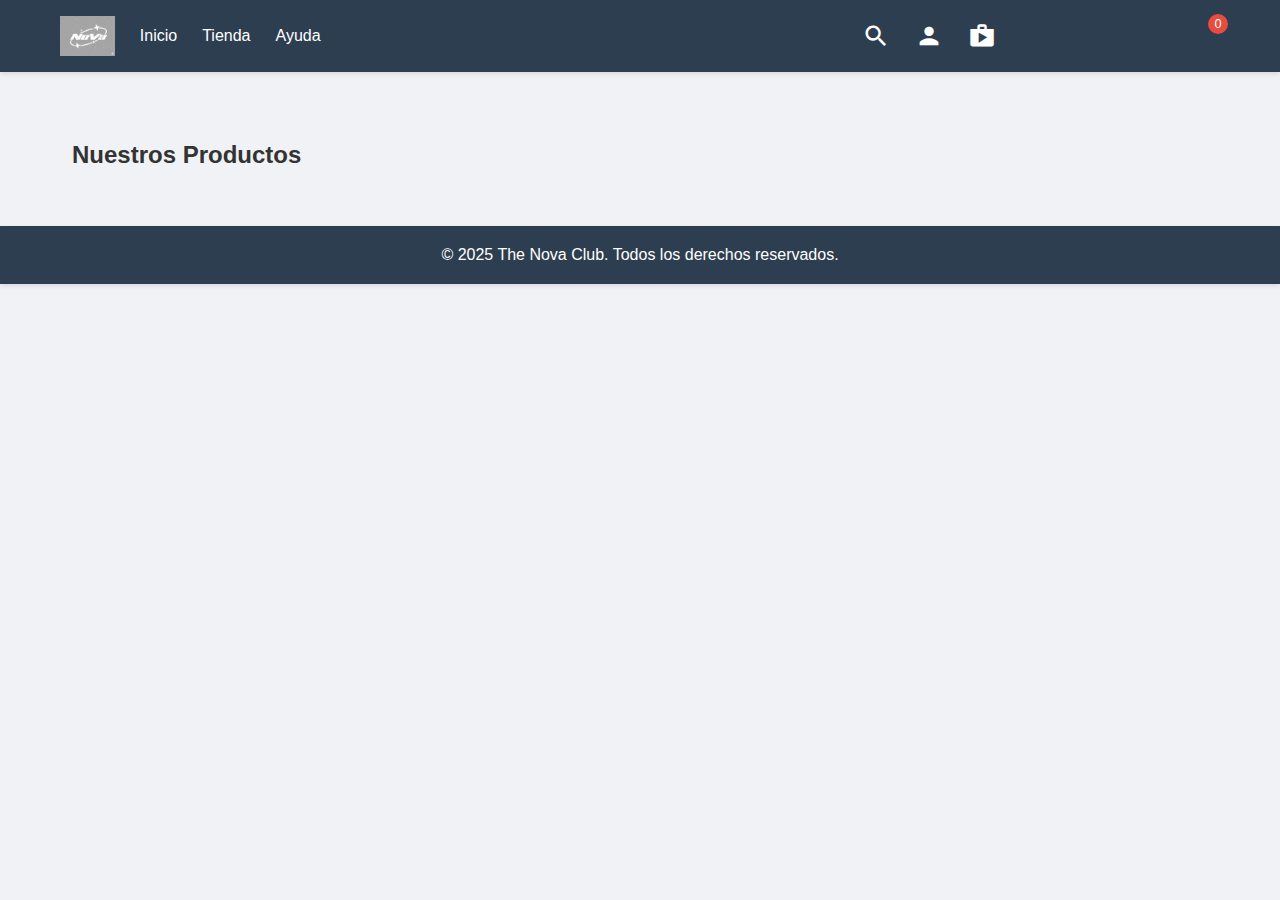
<file: index.html>
<!DOCTYPE html>
<html lang="es">
<head>
    <meta charset="UTF-8">
    <meta name="viewport" content="width=device-width, initial-scale=1.0">
    <title>The Nova Club - Ropa de Calidad</title>
    <link rel="stylesheet" href="css/styles.css">
    <link href="https://fonts.googleapis.com/icon?family=Material+Icons" rel="stylesheet">
</head>
<body>

    <header>
        <div class="header-container">
            <nav class="main-nav">
                <ul class="nav-left">
                    <li><a href="index.html"><img src="img/logonovablanco.png" alt="Logo The Nova Club" class="nav-logo"></a></li>
                    <li><a href="index.html">Inicio</a></li>
                    <li><a href="tienda.html">Tienda</a></li>
                    <li><a href="#">Ayuda</a></li>
                </ul>
            </nav>

            <nav class="icon-nav">
                <ul class="nav-right">
                    <li class="search-container">
                        <a href="#" class="search-link"><span class="material-icons">search</span></a>
                        <input type="text" id="search-input" class="search-input" placeholder="Buscar productos...">
                    </li>
                    <li class="dropdown-container">
                        <a href="#" class="profile-link"><span class="material-icons">person</span></a>
                        <div class="dropdown-menu">
                            <a href="#" id="open-login-btn">Iniciar Sesión</a>
                            <a href="#" id="show-register-from-menu">Crear Perfil</a>
                        </div>
                    </li>
                    <li>
                        <a href="#" id="open-cart-btn" class="cart-icon-container">
                            <span class="material-icons">shopping_bag</span>
                            <span id="cart-count" class="cart-count">0</span>
                        </a>
                    </li>
                </ul>
            </nav>
        </div>
    </header>

    <main>
        <div class="product-grid-container">
            <h2>Nuestros Productos</h2>
            <div id="productos-grid" class="product-grid">
            </div>
        </div>
    </main>

    <div id="cart-sidebar" class="cart-sidebar">
        <div class="cart-header">
            <h3>Tu Carrito</h3>
            <button id="close-cart-btn" class="close-btn">&times;</button>
        </div>
        <div id="cart-items" class="cart-items">
            <p id="empty-cart-message" class="empty-cart-message" style="display: none;">Tu carrito está vacío.</p>
        </div>
        <div class="cart-summary">
            <div class="discount-section">
                <input type="text" id="discount-code" placeholder="Código de descuento">
                <button id="apply-discount-btn" class="button">Aplicar</button>
            </div>
            <p>Total: <span id="cart-total">$0</span></p>
            <button id="checkout-btn" class="checkout-btn button">Pagar</button>
        </div>
    </div>

    <div id="checkout-modal" class="modal-bg" style="display: none;">
        <div class="modal-content">
            <h2>¡Compra Exitosa!</h2>
            <p>Tu pedido ha sido procesado correctamente. ¡Gracias por tu compra!</p>
            <button id="close-checkout-modal-btn" class="button button-secondary">Cerrar</button>
        </div>
    </div>

    <div id="login-modal" class="modal-bg" style="display: none;">
        <div class="modal-content">
            <button id="close-login-modal-btn" class="close-btn">&times;</button>
            <div id="login-section">
                <h3>Iniciar Sesión</h3>
                <form id="login-form">
                    <label for="user-login">Usuario:</label>
                    <input type="text" id="user-login" required>
                    <label for="pass-login">Contraseña:</label>
                    <input type="password" id="pass-login" required>
                    <button type="submit" class="button">Entrar</button>
                </form>
                <p>¿No tienes cuenta? <a href="#" id="show-register">Crea una aquí</a></p>
                <p>¿Olvidaste tu contraseña? <a href="#" id="show-forgot-pass">Recupérala aquí</a></p>
            </div>
            
            <div id="register-section" style="display: none;">
                <h3>Crear Cuenta</h3>
                <form id="register-form">
                    <label for="new-user">Usuario:</label>
                    <input type="text" id="new-user" required>
                    <label for="new-email">Correo:</label>
                    <input type="email" id="new-email" required>
                    <label for="new-pass">Clave:</label>
                    <input type="password" id="new-pass" required>
                    <label for="confirm-pass">Verificar Clave:</label>
                    <input type="password" id="confirm-pass" required>
                    <button type="submit" class="button">Crear Cuenta</button>
                </form>
                <p>¿Ya tienes cuenta? <a href="#" id="show-login">Inicia sesión</a></p>
            </div>
            
            <div id="forgot-pass-section" style="display: none;">
                <h3>Recuperar Contraseña</h3>
                <form id="forgot-pass-form">
                    <p>Ingresa el correo con el que te registraste para obtener una contraseña provisoria.</p>
                    <label for="forgot-email">Correo:</label>
                    <input type="email" id="forgot-email" required>
                    <button type="submit" class="button">Recuperar</button>
                </form>
                <p>¿Ya tienes una clave? <a href="#" id="show-login-forgot">Inicia sesión</a></p>
            </div>
        </div>
    </div>

    <footer>
        <p>&copy; 2025 The Nova Club. Todos los derechos reservados.</p>
    </footer>

    <script src="js/scripts.js"></script>
</body>
</html>
</file>
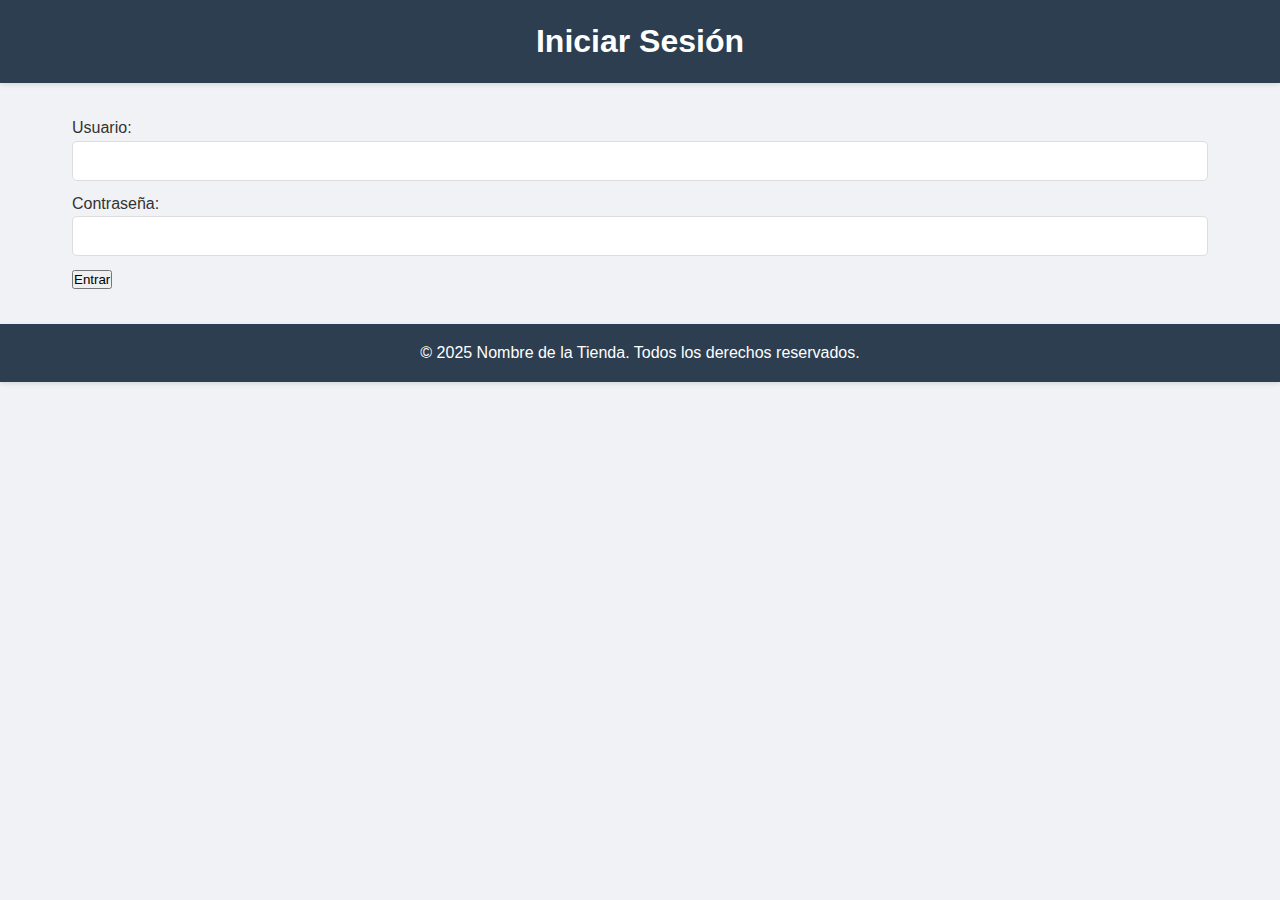
<file: login.html>
<!DOCTYPE html>
<html lang="es">
<head>
    <meta charset="UTF-8">
    <meta name="viewport" content="width=device-width, initial-scale=1.0">
    <title>Proyecto FullTienda</title>
    <link rel="stylesheet" href="css/styles.css">
</head>
<body>
    <body>
    <header>
        <h1>Iniciar Sesión</h1>
    </header>

    <main class="login-container">
        <form id="loginForm">
            <div>
                <label for="username">Usuario:</label>
                <input type="text" id="username" name="username" required>
            </div>
            <div>
                <label for="password">Contraseña:</label>
                <input type="password" id="password" name="password" required>
            </div>
            <button type="submit">Entrar</button>
        </form>
    </main>

    <footer>
        <p>&copy; 2025 Nombre de la Tienda. Todos los derechos reservados.</p>
    </footer>
</body>

    <script src="js/scripts.js"></script>
</body>
</html>
</file>
<file: css/styles.css>
/* ========================================================= */
/* === 1. Reseteo y Estilos Base === */
/* ========================================================= */
* {
    margin: 0;
    padding: 0;
    box-sizing: border-box;
}

body {
    font-family: 'Segoe UI', Tahoma, Geneva, Verdana, sans-serif;
    line-height: 1.6;
    background-color: #f0f2f5;
    color: #333;
}

a {
    color: #007bff;
    text-decoration: none;
    transition: color 0.3s ease;
}

a:hover {
    color: #0056b3;
    text-decoration: underline;
}

h1, h2, h3 {
    margin: 0;
    font-weight: 600;
}

main {
    padding: 2rem;
    max-width: 1200px;
    margin: auto;
}

/* ========================================================= */
/* === 2. Componentes Comunes === */
/* ========================================================= */

/* --- 2.1 Botones --- */
.button {
    background-color: #007bff;
    color: #fff;
    border: none;
    padding: 12px 20px;
    cursor: pointer;
    border-radius: 8px;
    font-size: 1rem;
    font-weight: 500;
    transition: background-color 0.3s ease, transform 0.2s ease, box-shadow 0.3s ease;
}

.button:hover {
    background-color: #0056b3;
    transform: translateY(-2px);
    box-shadow: 0 4px 10px rgba(0, 0, 0, 0.1);
}

.button:active {
    transform: translateY(0);
}

.button-danger {
    background-color: #dc3545;
}

.button-danger:hover {
    background-color: #c82333;
}

.button-secondary {
    background-color: #6c757d;
}

.button-secondary:hover {
    background-color: #5a6268;
}

.button:disabled, .button[disabled] {
    background-color: #c0c0c0;
    cursor: not-allowed;
    transform: none;
    box-shadow: none;
}

/* --- 2.2 Formularios e Inputs --- */
input[type="text"],
input[type="number"],
input[type="email"],
input[type="password"],
select {
    width: 100%;
    padding: 10px;
    border: 1px solid #ddd;
    border-radius: 5px;
    font-size: 1rem;
    margin-bottom: 10px;
    background-color: #fff;
}

/* ========================================================= */
/* === 3. Estilos de Diseño de Páginas === */
/* ========================================================= */

/* --- 3.1 Header y Footer (Comunes) --- */
header, footer {
    background-color: #2c3e50;
    color: #fff;
    padding: 1rem 0;
    text-align: center;
    box-shadow: 0 2px 5px rgba(0, 0, 0, 0.1);
}

header {
    position: sticky;
    top: 0;
    z-index: 1000;
}

header .header-container {
    display: flex;
    justify-content: space-between;
    align-items: center;
    max-width: 1200px;
    margin: auto;
    padding: 0 20px;
}

header .nav-left, header .nav-right {
    display: flex;
    align-items: center;
    list-style: none;
    padding: 0;
    gap: 25px;
}

header .main-nav a, header .icon-nav a {
    color: #fff;
    display: flex;
    align-items: center;
    font-size: 1rem;
    transition: color 0.3s ease;
}

header .main-nav a:hover, header .icon-nav a:hover {
    color: #007bff;
    text-decoration: none;
}

.nav-logo {
    height: 40px;
    width: auto;
}

/* Estilos para los iconos de la navegación */
.icon-nav .material-icons {
    font-size: 28px;
    color: #fff;
    transition: color 0.3s ease;
}

.icon-nav .material-icons:hover {
    color: #007bff;
}

.cart-icon-container {
    position: relative;
}

.cart-count {
    position: absolute;
    top: -8px;
    right: -8px;
    background-color: #e74c3c;
    color: white;
    font-size: 0.8rem;
    width: 20px;
    height: 20px;
    border-radius: 50%;
    display: flex;
    justify-content: center;
    align-items: center;
}

/* Dropdown del perfil */
.dropdown-container {
    position: relative;
}

.dropdown-menu {
    position: absolute;
    top: 100%;
    right: 0;
    background-color: #fff;
    border: 1px solid #ddd;
    box-shadow: 0 2px 10px rgba(0,0,0,0.1);
    border-radius: 5px;
    padding: 10px 0;
    min-width: 150px;
    display: none;
    flex-direction: column;
    z-index: 10;
}

.dropdown-container .dropdown-menu.show-dropdown {
    display: flex;
}

.dropdown-menu a {
    color: #333;
    padding: 8px 15px;
}

.dropdown-menu a:hover {
    background-color: #f4f4f4;
    text-decoration: none;
    color: #007bff;
}

/* ========================================================= */
/* === 4. Estilos de Secciones Específicas === */
/* ========================================================= */

/* --- 4.1 Tienda (index.html) --- */
.product-grid-container {
    margin-top: 2rem;
}

.product-grid {
    display: grid;
    grid-template-columns: repeat(auto-fill, minmax(250px, 1fr));
    gap: 20px;
    margin-top: 20px;
}

.product-card {
    background-color: #fff;
    border-radius: 12px;
    padding: 20px;
    box-shadow: 0 4px 15px rgba(0, 0, 0, 0.08);
    text-align: center;
    transition: transform 0.3s ease, box-shadow 0.3s ease;
}

.product-card:hover {
    transform: translateY(-5px);
    box-shadow: 0 8px 20px rgba(0, 0, 0, 0.12);
}

.product-card img {
    max-width: 100%;
    height: 250px;
    object-fit: cover;
    border-radius: 8px;
    margin-bottom: 15px;
}

.product-card h3 {
    font-size: 1.3rem;
    margin-bottom: 8px;
}

.product-card .description {
    font-size: 0.9rem;
    color: #666;
    margin-bottom: 15px;
}

.product-card .price {
    font-size: 1.4rem;
    color: #2ecc71;
    font-weight: bold;
    margin-bottom: 15px;
}

.product-options {
    display: flex;
    justify-content: center;
    align-items: center;
    gap: 10px;
    margin-bottom: 15px;
}

.product-options label {
    font-weight: bold;
    color: #555;
}

.product-options .talla-select {
    padding: 8px;
    border-radius: 5px;
    border: 1px solid #ddd;
}

.add-to-cart-btn {
    width: 100%;
    margin-top: 10px;
}

/* --- 4.2 Carrito (Sidebar) --- */
.cart-sidebar {
    position: fixed;
    top: 0;
    right: -400px;
    width: 350px;
    height: 100%;
    background-color: #fff;
    box-shadow: -2px 0 10px rgba(0, 0, 0, 0.1);
    transition: right 0.5s ease-in-out;
    display: flex;
    flex-direction: column;
    padding: 20px;
    box-sizing: border-box;
    z-index: 999;
}

.cart-sidebar.open {
    right: 0;
}

.cart-header {
    display: flex;
    justify-content: space-between;
    align-items: center;
    margin-bottom: 20px;
    padding-bottom: 10px;
    border-bottom: 1px solid #ddd;
}

.cart-items {
    flex-grow: 1;
    overflow-y: auto;
    padding-right: 10px;
}

.cart-item {
    display: flex;
    align-items: center;
    gap: 15px;
    margin-bottom: 15px;
    border-bottom: 1px solid #eee;
    padding-bottom: 10px;
    position: relative;
}

.cart-item img {
    width: 70px;
    height: 70px;
    object-fit: cover;
    border-radius: 5px;
}

.item-details {
    flex-grow: 1;
}

.item-details h4 {
    margin: 0 0 5px;
    font-size: 1rem;
}

.item-details p {
    margin: 0;
    font-size: 0.9rem;
    color: #666;
}

.remove-from-cart-btn {
    background: none;
    border: none;
    color: #dc3545;
    cursor: pointer;
    font-size: 1.5rem;
    padding: 5px;
    transition: color 0.3s ease;
}

.remove-from-cart-btn:hover {
    color: #c82333;
}

.cart-summary {
    padding-top: 20px;
    border-top: 1px solid #ddd;
    margin-top: auto;
}

.discount-section {
    display: flex;
    gap: 10px;
    margin-bottom: 15px;
}

.discount-section input {
    flex-grow: 1;
}

.cart-summary p {
    font-size: 1.2rem;
    font-weight: bold;
    text-align: right;
    margin-bottom: 15px;
}

.checkout-btn {
    width: 100%;
    font-size: 1.1rem;
}

.empty-cart-message {
    text-align: center;
    color: #888;
    margin-top: 50px;
}

.close-btn {
    background: none;
    border: none;
    font-size: 2rem;
    cursor: pointer;
    color: #999;
    padding: 0;
    line-height: 1;
}

/* --- 4.3 Modal (Login/Registro/Checkout) --- */
.modal-bg {
    position: fixed;
    top: 0;
    left: 0;
    width: 100%;
    height: 100%;
    background-color: rgba(0, 0, 0, 0.5);
    display: none;
    justify-content: center;
    align-items: center;
    z-index: 1000;
}

.modal-content {
    background-color: #fff;
    padding: 30px;
    border-radius: 10px;
    box-shadow: 0 5px 15px rgba(0, 0, 0, 0.2);
    width: 90%;
    max-width: 400px;
    position: relative;
    text-align: center;
}

.modal-content h2, .modal-content h3 {
    margin-bottom: 20px;
    color: #2c3e50;
}

.modal-content form {
    display: flex;
    flex-direction: column;
    gap: 15px;
}

.modal-content label {
    align-self: flex-start;
    font-weight: 500;
}

.modal-content input, .modal-content select {
    width: 100%;
}

/* --- 4.4 Admin Panel --- */
.admin-panel {
    display: flex;
    min-height: calc(100vh - 150px);
    background-color: #f0f2f5;
}

.admin-panel aside {
    width: 250px;
    background-color: #2c3e50;
    padding: 20px 0;
    color: #ecf0f1;
    box-shadow: 2px 0 5px rgba(0, 0, 0, 0.1);
}

.admin-panel aside nav ul {
    list-style: none;
    padding: 0;
}

.admin-panel aside nav ul li a {
    color: #ecf0f1;
    display: block;
    padding: 15px 20px;
    border-left: 4px solid transparent;
    transition: all 0.3s ease;
}

.admin-panel aside nav ul li a:hover,
.admin-panel aside nav ul li a.active {
    background-color: #34495e;
    border-left-color: #007bff;
    text-decoration: none;
}

.dashboard {
    flex-grow: 1;
    padding: 30px;
    display: flex;
    flex-direction: column;
}

.dashboard h2 {
    color: #2c3e50;
    margin-bottom: 20px;
    border-bottom: 2px solid #ccc;
    padding-bottom: 10px;
}

.content-card {
    background-color: #fff;
    padding: 25px;
    border-radius: 8px;
    box-shadow: 0 4px 12px rgba(0, 0, 0, 0.08);
    margin-bottom: 20px;
}

.dashboard table {
    width: 100%;
    border-collapse: collapse;
    margin-top: 15px;
}

.dashboard th, .dashboard td {
    border: 1px solid #ddd;
    padding: 12px;
    text-align: left;
}

.dashboard th {
    background-color: #f2f2f2;
    font-weight: bold;
}

.dashboard form {
    display: grid;
    grid-template-columns: 1fr 1fr;
    gap: 15px;
}

.dashboard form label {
    display: block;
    margin-bottom: 5px;
}

.dashboard form input, .dashboard form select {
    width: 100%;
    padding: 8px;
    box-sizing: border-box;
    border: 1px solid #ccc;
    border-radius: 4px;
}

.dashboard form button {
    grid-column: 1 / span 2;
}

/* --- Botón para restablecer datos --- */
#reset-dashboard-btn {
    background-color: #dc3545;
    color: #fff;
    border: none;
    padding: 12px 24px;
    font-size: 16px;
    font-weight: bold;
    border-radius: 8px;
    cursor: pointer;
    transition: background-color 0.3s ease, transform 0.2s ease;
    box-shadow: 0 4px 6px rgba(0, 0, 0, 0.1);
    margin-top: 20px;
    width: fit-content;
}

#reset-dashboard-btn:hover {
    background-color: #c82333;
    transform: translateY(-2px);
}

#reset-dashboard-btn:active {
    background-color: #bd2130;
    transform: translateY(0);
}

/* ========================================================= */
/* === 5. NUEVOS ESTILOS PARA TIENDA Y BÚSQUEDA === */
/* ========================================================= */

/* --- 5.1 Barra de Búsqueda --- */
.search-container {
    position: relative;
}

.search-link {
    display: flex;
    align-items: center;
}

.search-input {
    width: 0;
    border: none;
    border-bottom: 2px solid #fff;
    background: transparent;
    color: #fff;
    transition: width 0.4s ease-in-out, border-bottom-color 0.4s ease;
    padding: 5px 0;
    outline: none;
    position: absolute;
    right: 35px;
    opacity: 0;
    font-size: 1rem;
}

.search-input::placeholder {
    color: rgba(255, 255, 255, 0.7);
}

.search-input.active {
    width: 200px;
    opacity: 1;
}

/* --- 5.2 Estilos de la página de Tienda (tienda.html) --- */
.tienda-container {
    display: flex;
    gap: 30px;
    flex-wrap: wrap; /* Permite que los elementos se envuelvan en pantallas pequeñas */
}

.sidebar-filtros {
    width: 280px;
    background-color: #fff;
    padding: 25px;
    border-radius: 12px;
    box-shadow: 0 4px 15px rgba(0, 0, 0, 0.08);
}

.sidebar-filtros h2, .sidebar-filtros h3 {
    color: #2c3e50;
    margin-bottom: 15px;
}

.sidebar-filtros h2 {
    border-bottom: 2px solid #ccc;
    padding-bottom: 10px;
}

.filtro-categoria {
    margin-bottom: 20px;
}

.filtro-categoria ul {
    list-style: none;
    padding: 0;
}

.filtro-categoria label {
    display: flex;
    align-items: center;
    gap: 10px;
    font-size: 1rem;
    color: #555;
    cursor: pointer;
    transition: color 0.3s ease;
}

.filtro-categoria label:hover {
    color: #007bff;
}

.filtro-precio {
    display: flex;
    flex-direction: column;
    gap: 10px;
}

.precio-inputs {
    display: flex;
    gap: 10px;
}

.precio-inputs input {
    flex: 1;
    width: auto;
    margin-bottom: 0;
}

.productos-tienda-grid {
    flex: 1;
}

/* --- 5.3 Media Queries para la adaptabilidad de los filtros --- */
@media (max-width: 900px) {
    .tienda-container {
        flex-direction: column;
        gap: 20px;
    }
    .sidebar-filtros {
        width: 100%;
    }
}

/* --- 5.4 Estilos para las tablas en Admin Panel --- */
.data-table th, .data-table td {
    padding: 12px;
}

.data-table img {
    max-width: 50px;
    height: auto;
    border-radius: 4px;
}
</file>
